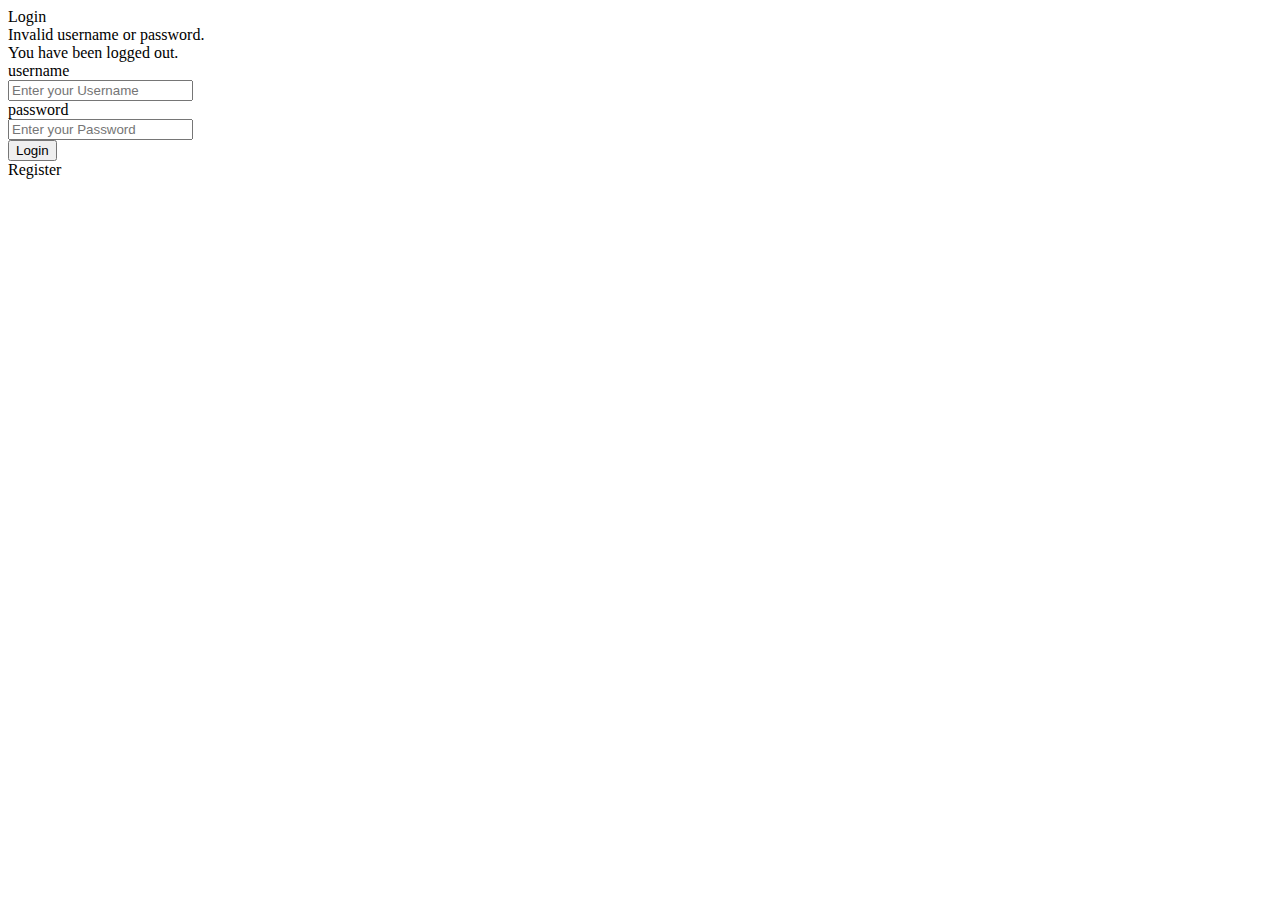
<file: src/main/resources/templates/index.html>
<!DOCTYPE html>
<html xmlns:th="http://www.thymeleaf.org">
<html lang="en">
<head>
<meta charset="UTF-8">
<meta name="viewport"
	content="width=device-width, initial-scale=1, shrink-to-fit=no"/>

	<title>Login</title>
	<div th:replace="common/common-header :: common-header"/>

</head>

<body>
		<div class="container">
			<div class="row justify-content-center">
				<div class="col-lg-7 col-sm-9 col-9">
					<div class="card">
						<div class="card-header h3 text-dark">Login</div>
						<div class="card-body">
							<form action="#" th:action="@{/login}" method="POST">

								<div th:if="${param.error}">
									<div class="alert alert-danger">Invalid username or
										password.</div>
								</div>
								<div th:if="${param.logout}">
									<div class="alert alert-info">You have been logged out.</div>
								</div>
									<div class="form-group">

										<label for="username"
											class="cols-sm-2 control-label h6 text-dark">username</label>
										<div class="cols-sm-10">
											<div class="input-group">
												<span class="input-group-addon"><i
													class="fa fa-users fa" aria-hidden="true"></i></span> <input
													type="text" class="form-control" name="username"
													id="username" placeholder="Enter your Username" required />
											</div>
										</div>
									</div>
									<div class="form-group">
										<label for="password"
											class="cols-sm-2 control-label h6 text-dark">password</label>
										<div class="cols-sm-10">
											<div class="input-group">
												<span class="input-group-addon"><i
													class="fa fa-lock fa-lg" aria-hidden="true"></i></span> <input
													type="password" class="form-control" name="password"
													id="password" placeholder="Enter your Password" />
											</div>
										</div>
									</div>

									<div class="form-group ">
										<button type="submit" value="Submit"
											class="btn btn-primary btn-lg btn-block login-button">Login</button>
									</div>
									<div class="login-register">
										<a th:href="@{/user/register}">Register</a>
									</div>
							</form>
						</div>
					</div>
				</div>
			</div>
		</div>

<!--	<script th:src="@{/webjars/jquery/3.0.0/jquery.min.js}"></script>-->
<!--	<script th:src="@{/webjars/popper.js/1.12.9-1/umd/popper.min.js}"></script>-->
<!--	<script th:src="@{/webjars/bootstrap/4.0.0-2/js/bootstrap.min.js}"></script>-->

</body>
</html>
</file>
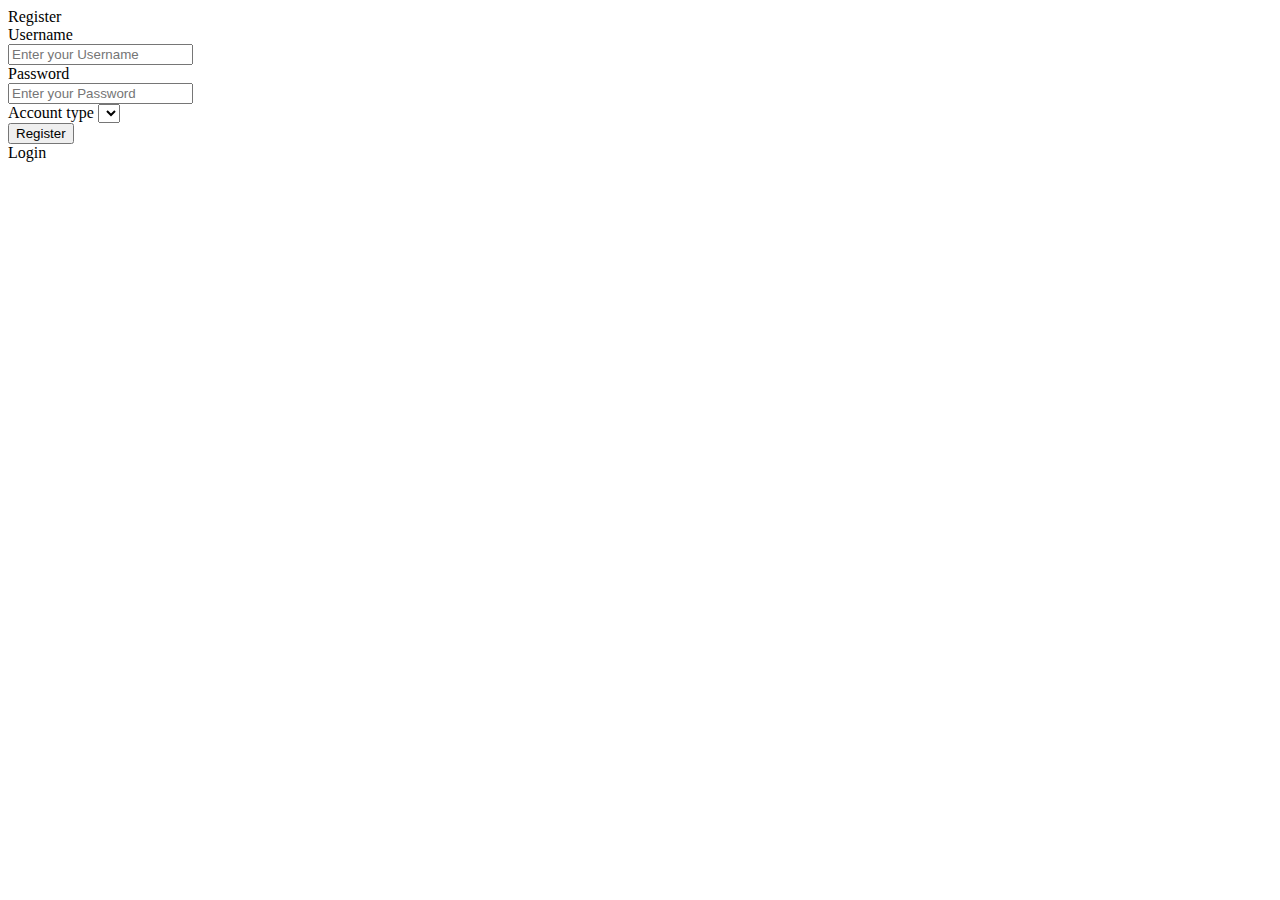
<file: src/main/resources/templates/newuser.html>
<!DOCTYPE html>
<html xmlns:th="http://www.thymeleaf.org">
<head>
    <meta charset="UTF-8"/>

    <meta name="viewport"
          content="width=device-width, initial-scale=1, shrink-to-fit=no"/>
    <title>New User</title>
    <div th:replace="common/common-header :: common-header"/>
</head>

<body>

<div class="container">
    <div class="row justify-content-center">
        <div class="col-lg-7 col-sm-9 col-9">
            <div class="card">
                <div class="card-header h3 text-dark">Register</div>
                <div class="card-body">

                    <form action="#" th:action="@{/user/save}" th:object="${newUserModel}" method="POST">
                        <div class="form-group">

                            <label for="username"
                                   class="cols-sm-2 control-label h6 text-dark">Username</label>
                            <div class="cols-sm-10">
                                <div class="input-group">
                            		<span class="input-group-addon">
                                        <i class="fa fa-users fa" aria-hidden="true"></i>
                                    </span>
                                    <input
                                            type="text" th:field="*{username}" class="form-control"
                                            name="username" id="username"
                                            placeholder="Enter your Username" required/>
                                </div>
                            </div>
                        </div>
                        <div class="form-group">
                            <label for="password"
                                   class="cols-sm-2 control-label h6 text-dark">Password</label>
                            <div class="cols-sm-10">
                                <div class="input-group">
                                    <span class="input-group-addon">
                                        <i class="fa fa-lock fa-lg" aria-hidden="true"></i>
                                    </span>
                                    <input type="password" th:field="*{hashPass}" class="form-control"
                                           name="password" id="password" placeholder="Enter your Password"/>
                                </div>
                            </div>
                        </div>

                        <div class="form-group">
                            <label for="role"
                                   class="cols-sm-2 control-label h6 text-dark">Account type</label>
                            <select id="role" class="form-control" th:field=*{authorities}>
                                <option
                                        th:each="auth : ${authorityList}"
                                        th:value="${auth.id}"
                                        th:text="${auth.role}"></option>
                            </select>
                        </div>

                        <div class="form-group ">
                            <button type="submit"
                                    class="btn btn-primary btn-lg btn-block login-button">Register
                            </button>
                        </div>
                    </form>

                    <div class="login-register">
                        <a th:href="@{/}">Login</a>
                    </div>

                </div>
            </div>
        </div>
    </div>
</div>

</body>
</html>
</file>
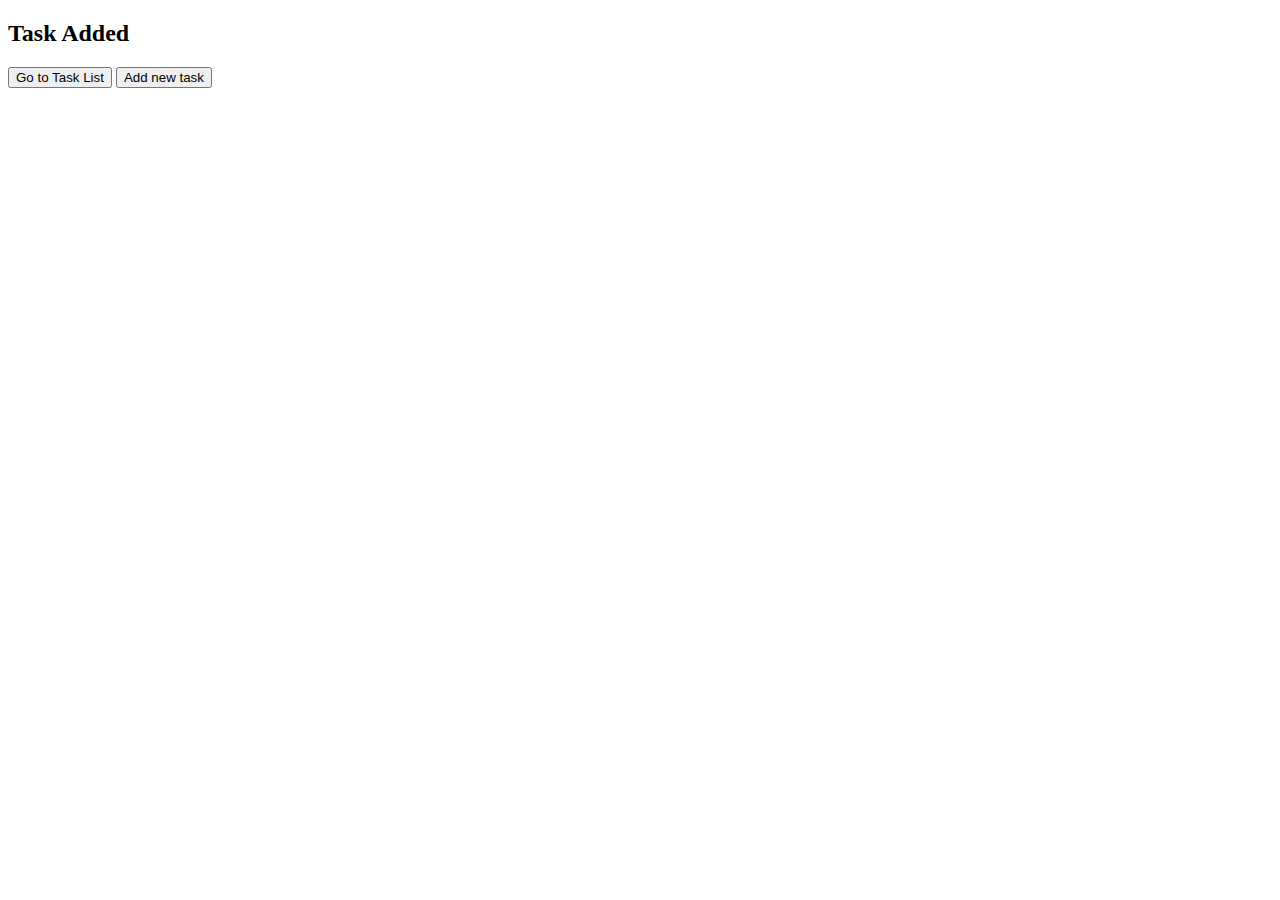
<file: src/main/resources/templates/taskadded.html>
<!DOCTYPE html>
<html xmlns:th="http://www.thymeleaf.org">
<html lang="en">
<head>
    <title>Task added</title>
    <div th:replace="common/common-header :: common-header"/>
</head>
<body>

<h2>Task Added</h2>
<div class = "container">
    <a th:href="@{/task/list}">
        <button class="btn btn-dark btn-lg" type="submit">Go to Task List</button>
    </a>


    <a th:href="@{/new/add-task}">
        <button class="btn btn-primary btn-lg" type="submit">Add new task</button>
    </a>
</div>

</body>
</html>
</file>
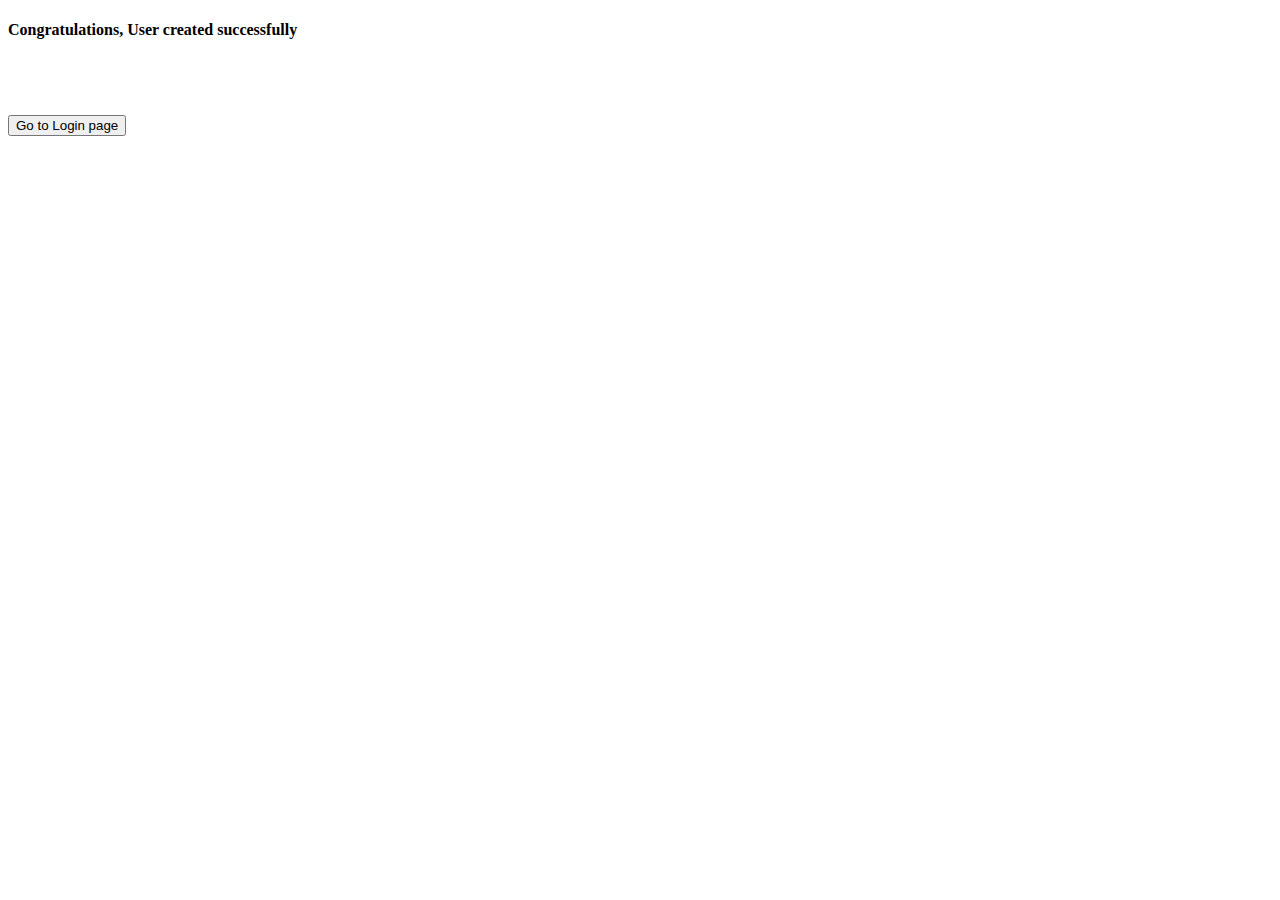
<file: src/main/resources/templates/usercreated.html>
<!DOCTYPE html>
<html xmlns:th="http://www.thymeleaf.org">
<html lang="en">
<head>
    <meta charset="UTF-8">
    <meta name="viewport"
          content="width=device-width, initial-scale=1, shrink-to-fit=no"/>

    <title>User Created</title>
    <div th:replace="common/common-header :: common-header"/>

</head>

<body>
<div class="container">
<h4>Congratulations, User created successfully</h4>

<br><br><br>

<form th:action="@{/../task/list}" method="GET">
    <div class="login-register">
        <button type="submit" class="btn btn-dark btn-lg btn-block">Go to Login page</button>
    </div>
</form>

</div>
</body>
</html>
</file>
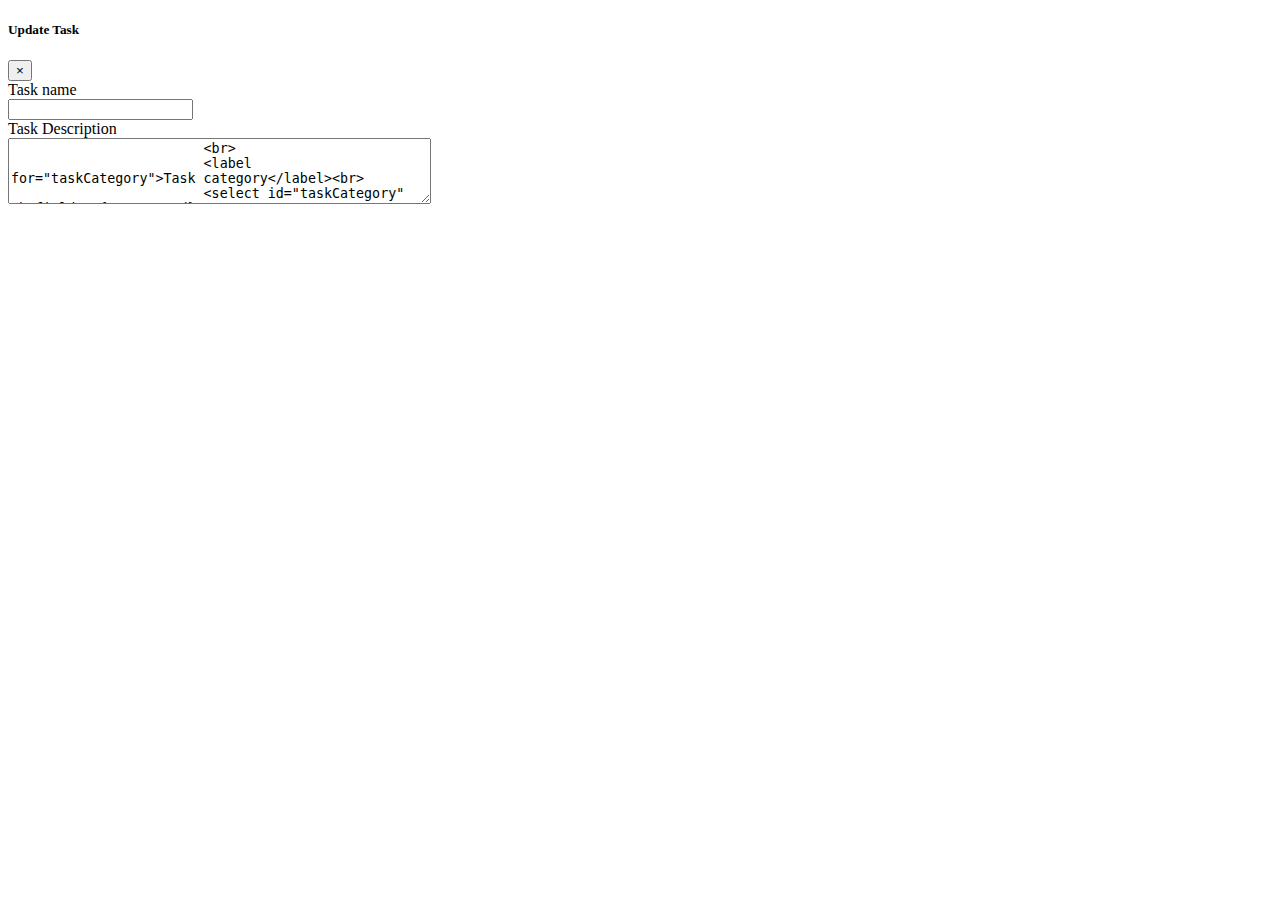
<file: src/main/resources/templates/common/common-modal.html>
<!DOCTYPE html>
<html xmlns:th="http://www.thymeleaf.org">
<head>
<body>

<div th:fragment="update-modal">

    <!-- Modal -->
    <div class="modal fade" id="updateModal" tabindex="-1" role="dialog" aria-labelledby="exampleModalLabel"
         aria-hidden="true">
        <div class="modal-dialog" role="document">
            <div class="modal-content">
                <div class="modal-header">
                    <h5 class="modal-title" id="exampleModalLabel">Update Task</h5>
                    <button type="button" class="close" data-dismiss="modal" aria-label="Close">
                        <span aria-hidden="true">&times;</span>
                    </button>
                </div>
                <form action="#" th:object="${foundTaskModel}" method="POST">
                    <div class="modal-body">
                        <label for="taskName">Task name</label><br>
                        <input type="text" th:field="*{taskName}" id="taskName"/>
                        <br>
                        <label for="taskDesc">Task Description</label><br>
                        <textarea type="text" th:field="*{taskDesc}" rows="4" cols="50" id="taskDesc"/>
                        <br>
                        <label for="taskCategory">Task category</label><br>
                        <select id="taskCategory" th:field="*{categoryId}">
                            <option th:each="category : ${categoryList}"
                                    th:value="${category.categoryId}"
                                    th:text="${category.categoryDesc}"></option>
                        </select>
                        </br>
                        <label for="taskStatus">Task status</label><br>
                        <select id="taskStatus" th:field="*{statusId}">
                            <option th:each="status : ${statusList}"
                                    th:value="${status.statusId}"
                                    th:text="${status.statusDesc}"></option>
                        </select>
                        <br>
                        <label for="taskFromDate">Date from</label><br>
                        <input type="datetime-local"
                               th:field="*{taskFromDate}"
                               id="taskFromDate" name="taskFromDate"/>

                        <br>

                        <label for="taskToDate">Date to</label><br>
                        <input type="datetime-local"
                               th:field="*{task.taskToDate}"
                               id="taskToDate" name="taskToDate"/>
                        <br>
                    </div>
                    <div class="modal-footer">
                        <button type="button" class="btn btn-secondary" data-dismiss="modal">Close</button>
                        <button type="submit" class="btn btn-primary">Save changes</button>
                    </div>
                </form>
            </div>
        </div>
    </div>
</div><!--modal end-->

</div>
</body>
</html>
</file>
